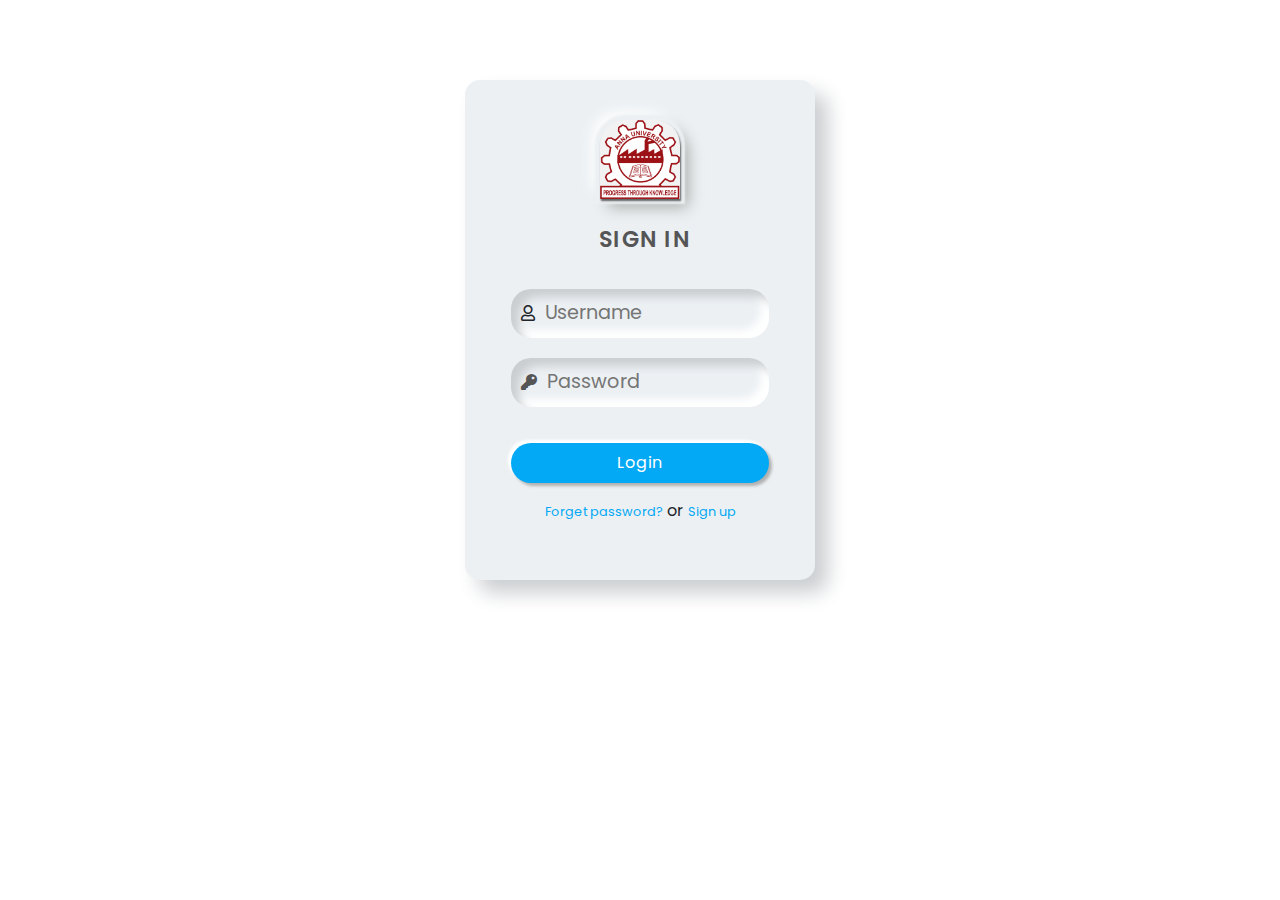
<file: admin/sign_in.html>
<!DOCTYPE html>
<html lang="en">
<head>
    <meta charset="UTF-8">
    <meta name="viewport" content="width=device-width, initial-scale=1.0">
    <title>sign_in</title>
    <link rel="stylesheet" href="./css/login.css">
    <link rel="stylesheet" href="https://cdn.jsdelivr.net/npm/bootstrap@5.0.0-beta1/dist/css/bootstrap.min.css">
    <link rel="stylesheet" href="https://cdn.jsdelivr.net/npm/bootstrap@5.0.0-beta1/dist/js/bootstrap.bundle.min.js">
    <link rel="stylesheet" href="https://use.fontawesome.com/releases/v5.7.2/css/all.css">
</head>
<body>
    <div class="wrapper">
        <div class="logo">
            <img src="./img/annauniv_logo.png" alt="Anna university logo">
        </div>
        <div class="text-center mt-4 name">
          SIGN IN
        </div>
        <form class="p-3 mt-3">
            <div class="form-field d-flex align-items-center">
                <span class="far fa-user"></span>
                <input type="text" name="userName" id="userName" placeholder="Username">
            </div>
            <div class="form-field d-flex align-items-center">
                <span class="fas fa-key"></span>
                <input type="password" name="password" id="pwd" placeholder="Password">
            </div>
            <button class="btn mt-3">Login</button>
        </form>
        <div class="text-center fs-6">
            <a href="#">Forget password?</a> or <a href="sign_up.html">Sign up</a>
        </div>
    </div>
</body>
</html>
</file>
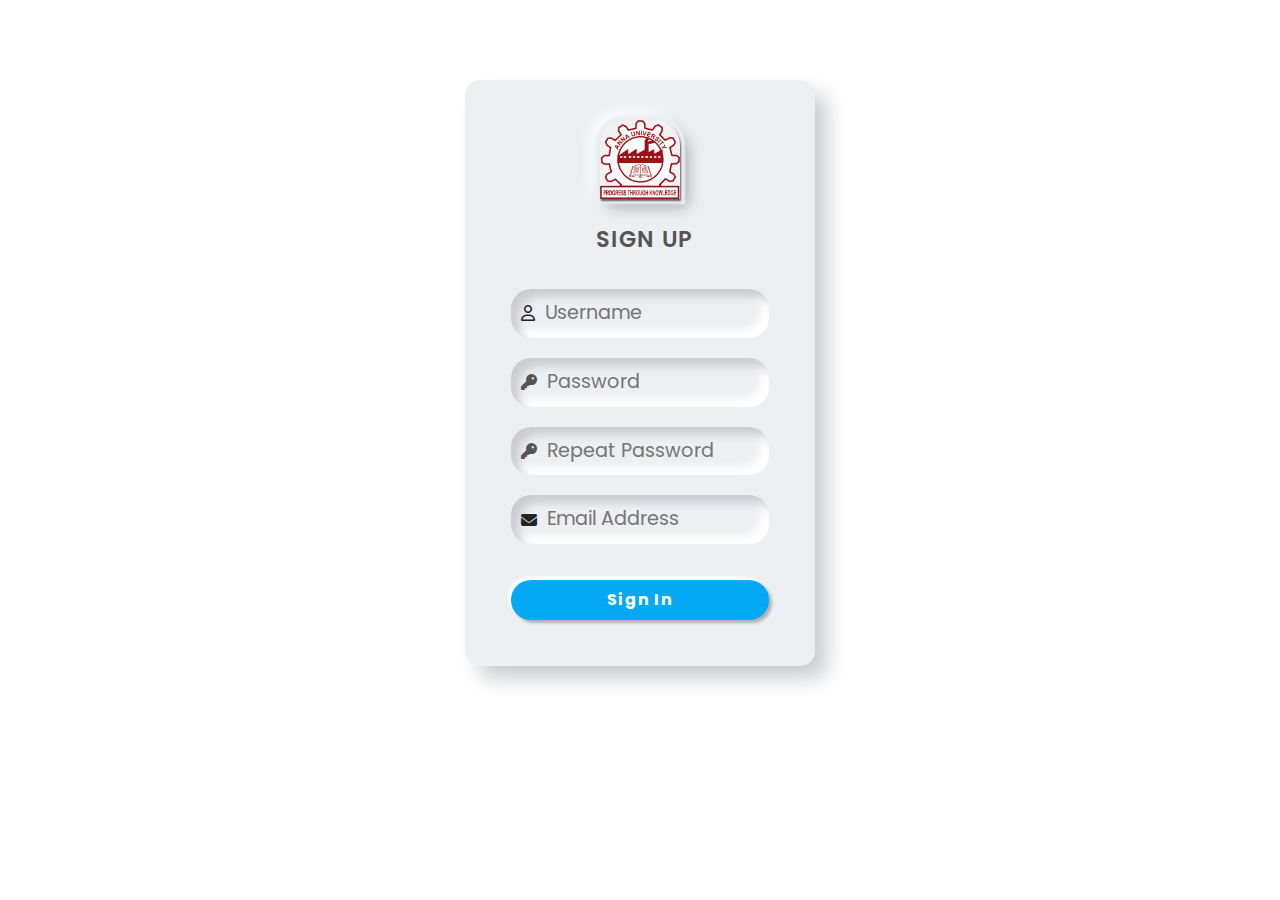
<file: admin/sign_up.html>
<!DOCTYPE html>
<html lang="en">
<head>
    <meta charset="UTF-8">
    <meta name="viewport" content="width=device-width, initial-scale=1.0">
    <title>sign_up</title>
    <link rel="stylesheet" href="./css/login.css">
    <link rel="stylesheet" href="https://cdn.jsdelivr.net/npm/bootstrap@5.0.0-beta1/dist/css/bootstrap.min.css">
    <link rel="stylesheet" href="https://cdn.jsdelivr.net/npm/bootstrap@5.0.0-beta1/dist/js/bootstrap.bundle.min.js">
    <link rel="stylesheet" href="https://cdnjs.cloudflare.com/ajax/libs/font-awesome/6.5.1/css/all.min.css">
</head>
<body>
    <div class="wrapper">
        <div class="logo">
            <img src="./img/annauniv_logo.png" alt="Anna university logo">
        </div>
        <div class="text-center mt-4 name">
          SIGN UP
        </div>
        <form class="p-3 mt-3">
            <div class="form-field d-flex align-items-center">
                <span class="far fa-user"></span>
                <input type="text" name="userName" id="userName" placeholder="Username">
            </div>
            <div class="form-field d-flex align-items-center">
                <span class="fas fa-key"></span>
                <input type="password" name="password" id="pwd" placeholder="Password">
            </div>
            <div class="form-field d-flex align-items-center">
                <span class="fas fa-key"></span>
                <input type="password" name="Repeat_password" id="pwd" placeholder="Repeat Password">
            </div>
            <div class="form-field d-flex align-items-center">
                <i class="fa-solid fa-envelope"></i>
                <input type="Email" name="Email" id="Email" placeholder="Email Address">
            </div>
            <button class="btn mt-3"><a class="btn_signin" href="sign_in.html">Sign In</a></button>
        </form>
    </div>
</body>
</html>
</file>
<file: admin/css/login.css>
/* Importing fonts from Google */
@import url('https://fonts.googleapis.com/css2?family=Poppins:wght@300;400;500;600;700;800;900&display=swap');

/* Reseting */
* {
    margin: 0;
    padding: 0;
    box-sizing: border-box;
    font-family: 'Poppins', sans-serif;
}

body {
    background: #ecf0f3;
}

.wrapper {
    max-width: 350px;
    min-height: 500px;
    margin: 80px auto;
    padding: 40px 30px 30px 30px;
    background-color: #ecf0f3;
    border-radius: 15px;
    box-shadow: 13px 13px 20px #cbced1, -13px -13px 20px #fff;
}

.logo {
    width: 80px;
    margin: auto;
}

.logo img {
        width: 100%;
        background-color: #F2F2F2;
        border-top-left-radius: 25px;
        border-top-right-radius: 25px;
        object-fit:cover;
        box-shadow: 1px 2px 2px #5f5f5f,
        0px 0px 2px 5px #ecf0f3,
        8px 8px 15px #a7aaa7,
        -8px -8px 15px #fff; 
}

.wrapper .name {
    font-weight: 600;
    font-size: 1.4rem;
    letter-spacing: 1.3px;
    padding-left: 10px;
    color: #555;
}

.wrapper .form-field input {
    width: 100%;
    display: block;
    border: none;
    outline: none;
    background: none;
    font-size: 1.2rem;
    color: #666;
    padding: 10px 15px 10px 10px;
    /* border: 1px solid red; */
}

.wrapper .form-field {
    padding-left: 10px;
    margin-bottom: 20px;
    border-radius: 20px;
    box-shadow: inset 8px 8px 8px #cbced1, inset -8px -8px 8px #fff;
}

.wrapper .form-field .fas {
    color: #555;
}

.wrapper .btn {
    box-shadow: none;
    width: 100%;
    height: 40px;
    background-color: #03A9F4;
    color: #fff;
    border-radius: 25px;
    box-shadow: 3px 3px 3px #b1b1b1,
        -3px -3px 3px #fff;
    letter-spacing: 1.3px;
}

.wrapper .btn:hover {
    background-color: #039BE5;
}

.wrapper a {
    text-decoration: none;
    font-size: 0.8rem;
    color: #03A9F4;
}

.wrapper a:hover {
    color: #039BE5;
}

.btn .btn_signin{
    color: white;
    font-size: medium;
    font-weight: bold;
}

.btn .btn_signin:hover{
    color: #555;
}

.btn:hover{
    background-color: #039BE5;
}
@media(max-width: 380px) {
    .wrapper {
        margin: 30px 20px;
        padding: 40px 15px 15px 15px;
    }
}
</file>
